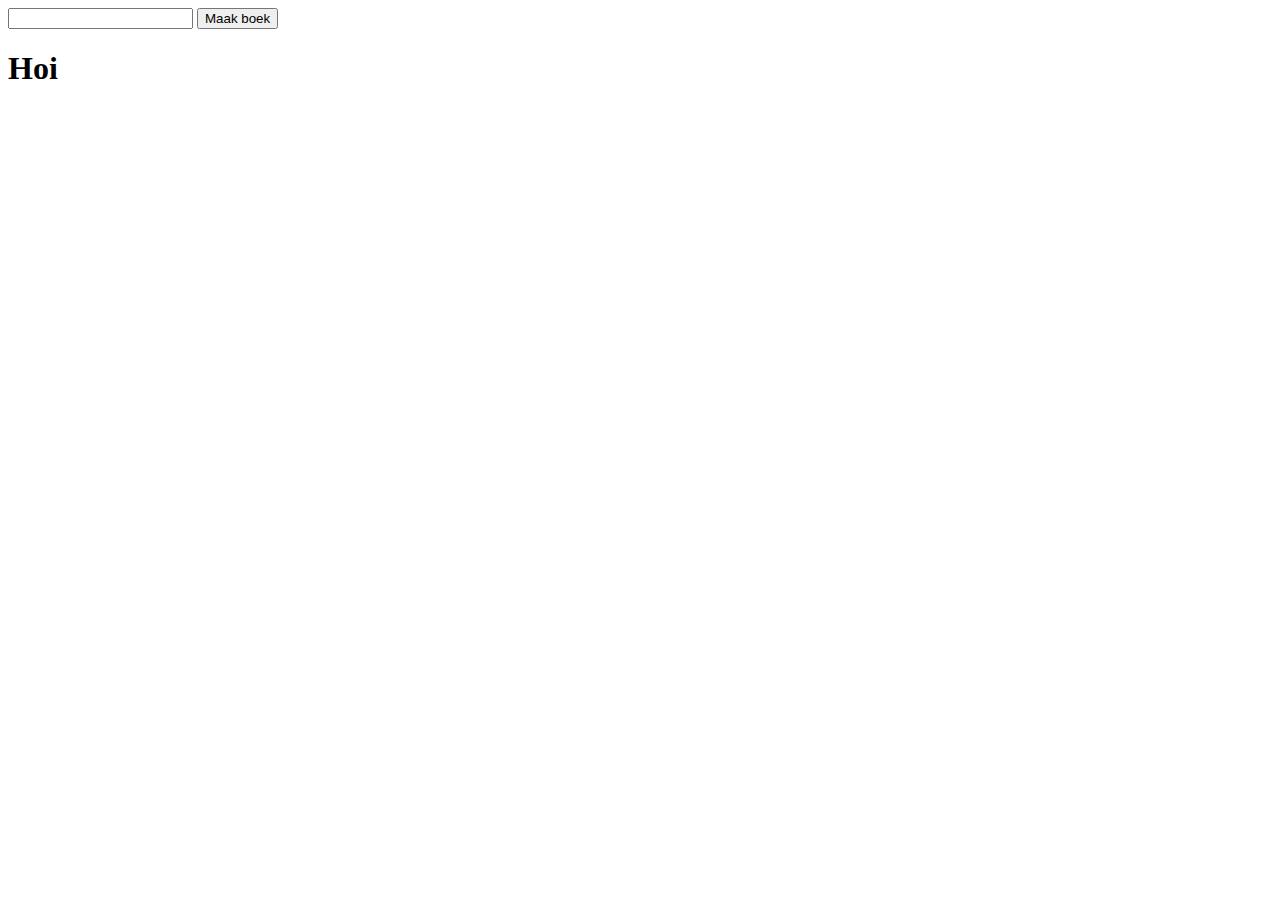
<file: index.html>
<!DOCTYPE html>
<html lang="en">
<head>
    <meta charset="UTF-8">
    <meta http-equiv="X-UA-Compatible" content="IE=edge">
    <meta name="viewport" content="width=device-width, initial-scale=1.0">
    <title>Document</title>
    <script>
        window.onload = function(){
            fetch("http://localhost:8080/allbooks")
                .then(q => q.json())
                .then(d => toonTabel(d))
                console.log("Hoi")

                
        }
        function toonTabel(deData){
            console.log(deData)
            document.getElementById("onze-lijst").innerHTML = ""
            for(var x = 0; x < deData.length; x++){
                document.getElementById("onze-lijst").innerHTML += `<div>Ons boek: ${deData[x].title}</div>`
            }
        }
        function maakBoekAan(){
            var titel = document.getElementById("mijnboek-titel").value 
            fetch("http://localhost:8080/createbook/" + titel)
                .then(q => window.location = window.location)

        }
    </script>
</head>
<body>
    <input type="text" id="mijnboek-titel">
    <button onclick="maakBoekAan()">Maak boek</button>
    <h1>Hoi</h1>
    <div id="onze-lijst"></div>
</body>
</html>
</file>
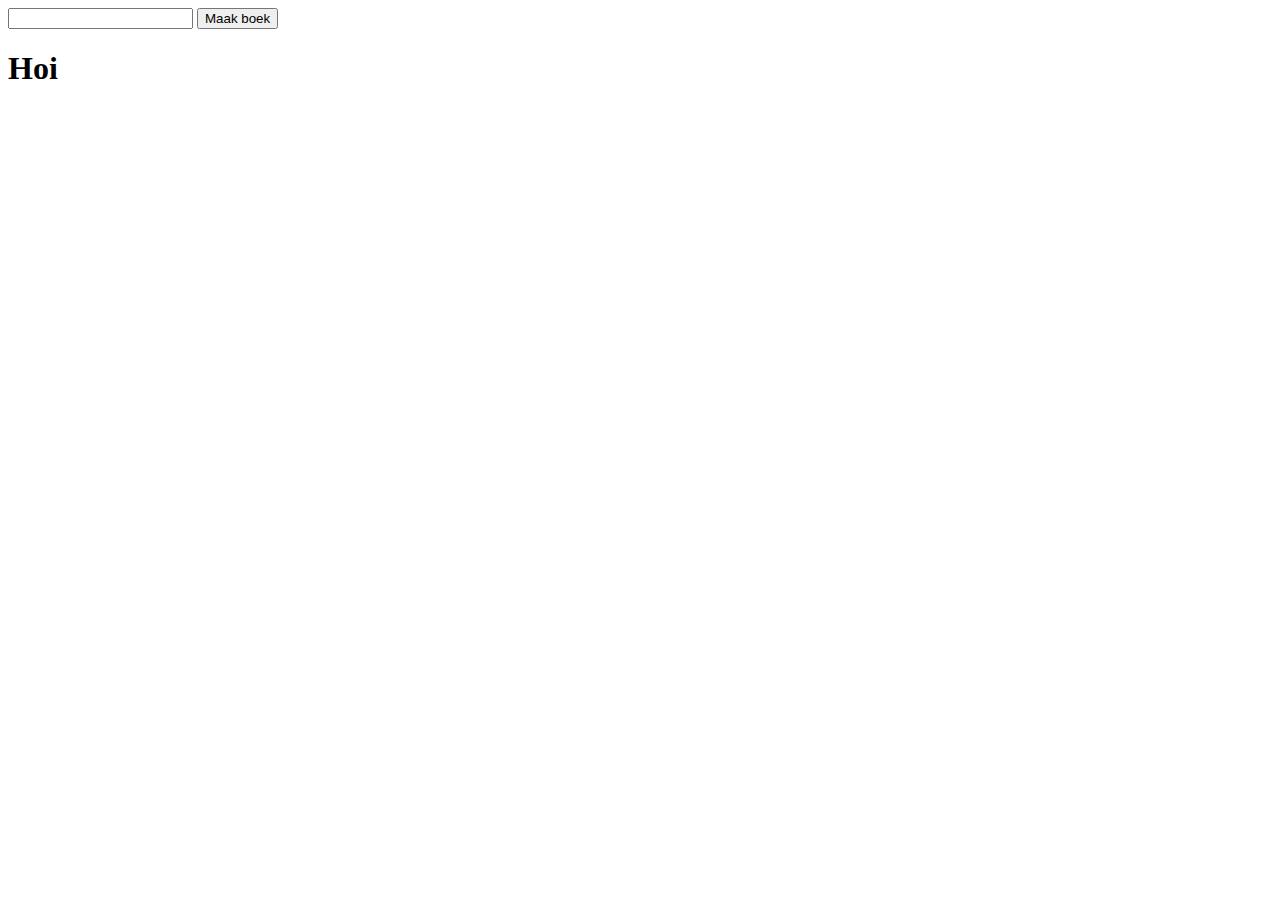
<file: Geoffry/index.html>
<!DOCTYPE html>
<html lang="en">
<head>
    <meta charset="UTF-8">
    <meta http-equiv="X-UA-Compatible" content="IE=edge">
    <meta name="viewport" content="width=device-width, initial-scale=1.0">
    <title>Document</title>
    <script>
        window.onload = function(){
            fetch("http://localhost:8080/book/all")
                .then(q => q.json())
                .then(d => toonTabel(d))
                console.log("Hoi")

                
        }
        function toonTabel(deData){
            console.log(deData)
            document.getElementById("onze-lijst").innerHTML = ""
            for(var x = 0; x < deData.length; x++){
                document.getElementById("onze-lijst").innerHTML += `<div>Ons boek: ${deData[x].title}</div>`
            }
        }
        function maakBoekAan(){
            var titel = document.getElementById("mijnboek-titel").value 
            fetch("http://localhost:8080/book/save/" + titel)
                .then(q => window.location = window.location)

        }
    </script>
</head>
<body>
    <input type="text" id="mijnboek-titel">
    <button onclick="maakBoekAan()">Maak boek</button>
    <h1>Hoi</h1>
    <div id="onze-lijst"></div>
</body>
</html>
</file>
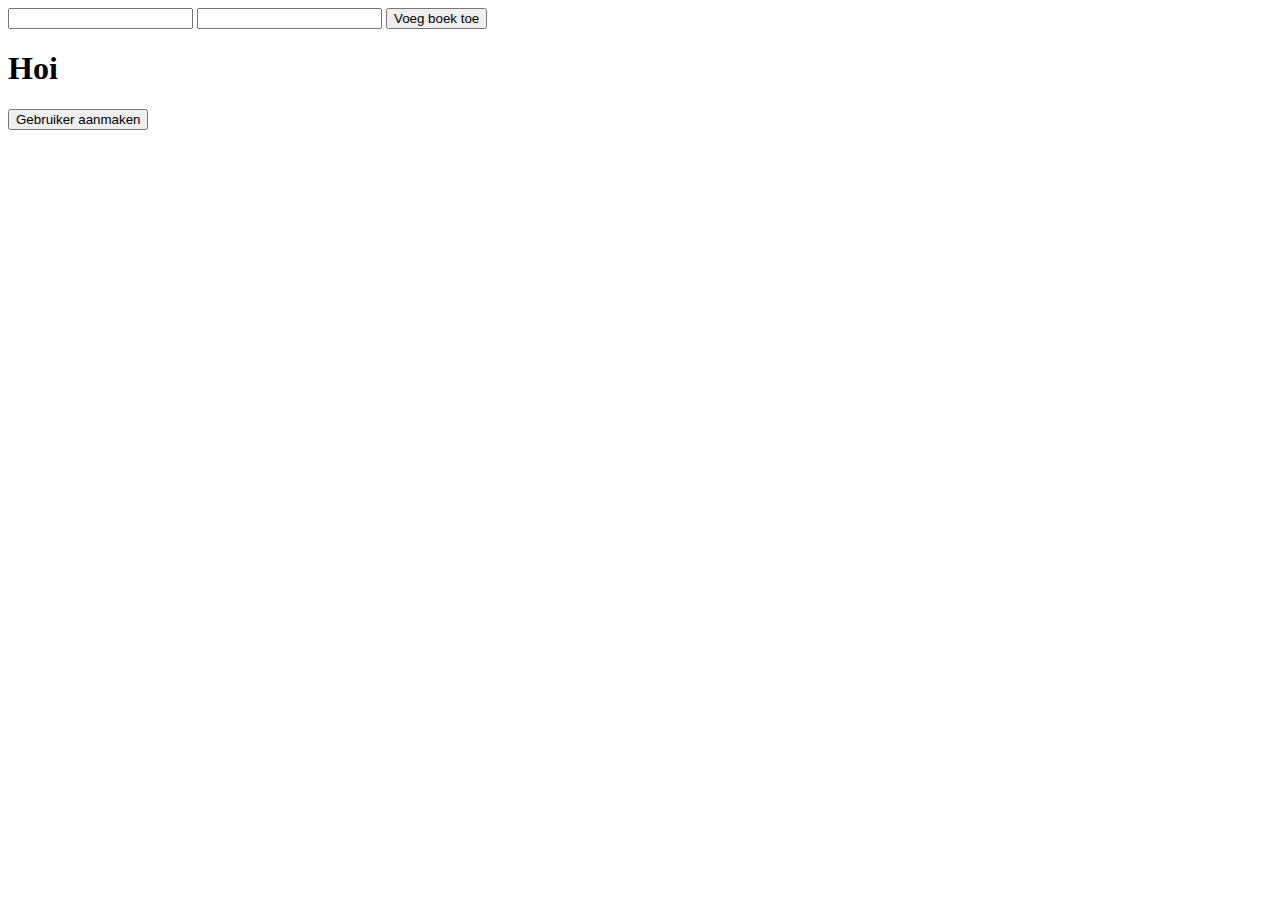
<file: Noah/index.html>
<!DOCTYPE html>
<html lang="en">
<head>
    <meta charset="UTF-8">
    <meta http-equiv="X-UA-Compatible" content="IE=edge">
    <meta name="viewport" content="width=device-width, initial-scale=1.0">
    <title>Document</title>
    <script type="text/javascript" src="index.js"></script>  
    <script>
        window.onload = function(){
            fetch("http://localhost:8080/book/all")
                .then(q => q.json())
                .then(d => bookTable(d))     
        }
    </script>
</head>
<body>
    <input type="text" id="book-title">
    <input type="text" id="isbn">
    <button onclick="bookSave()">Voeg boek toe</button>
    <h1>Hoi</h1>
    <div id="book-table"></div>
    <a href="./create-user.html">
        <button>Gebruiker aanmaken</button>
    </a>
    
</body>
</html>
</file>
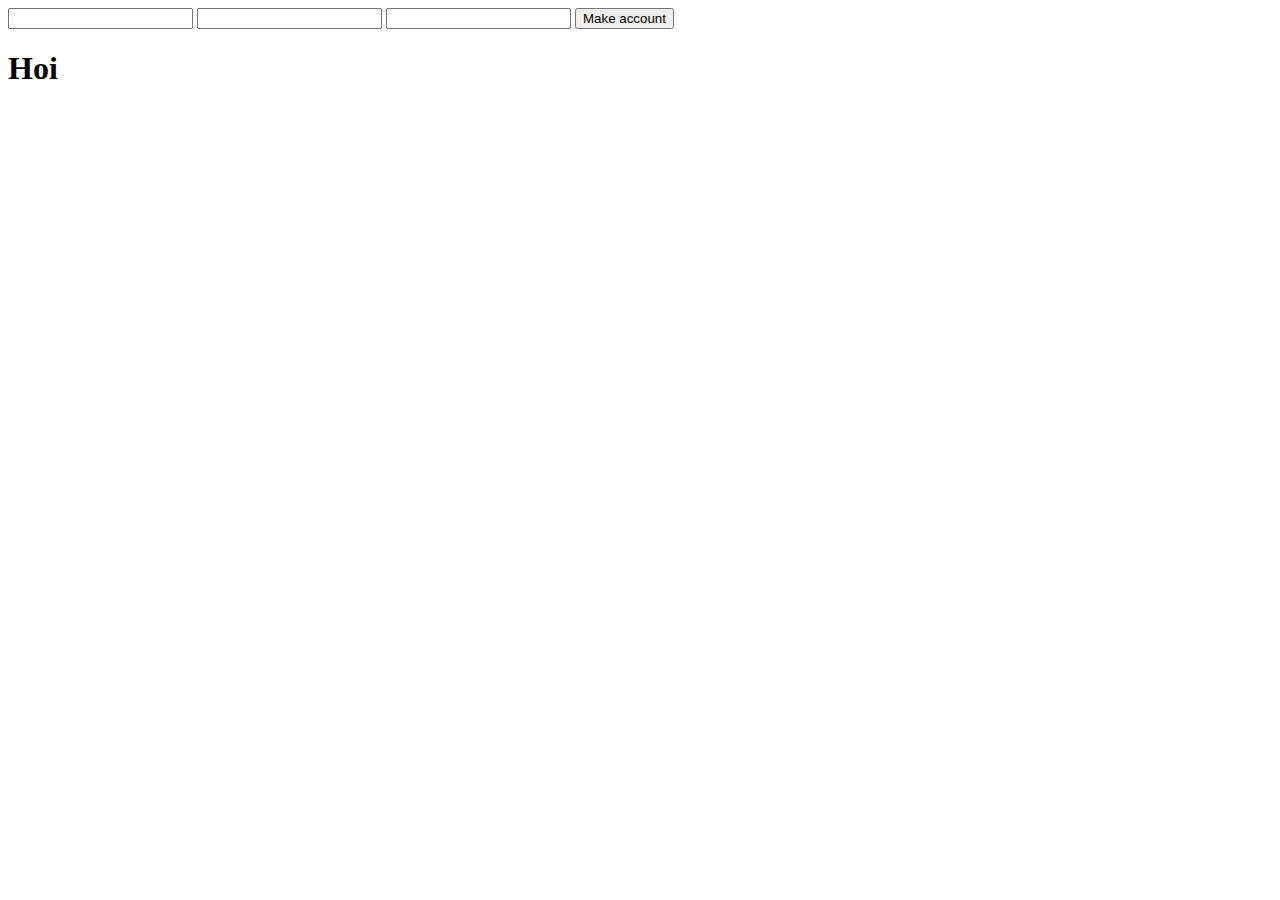
<file: Geoffry/createUser.html>
<!DOCTYPE html>
<html lang="en">
<head>
    <meta charset="UTF-8">
    <meta http-equiv="X-UA-Compatible" content="IE=edge">
    <meta name="viewport" content="width=device-width, initial-scale=1.0">
    <title>Document</title>
    <script>
        const http = require('http');

        const server = http.createServer((req, res) => {
        // Add the Access-Control-Allow-Origin header
        res.setHeader('Access-Control-Allow-Origin', '*');

        // Handle the request
        if (req.url === '/user/save/' && req.method === 'POST') {
            // Handle the user save request
        } else {
            // Handle other requests
        }
        });

        server.listen(8080, () => {
        console.log('Server running at http://localhost:8080/');
        });

        window.onload = function(){
            fetch("http://localhost:8080/user/all")
                .then(q => q.json())
                .then(d => toonTabel(d))            
        }
        function toonTabel(deData){
            console.log(deData)
            document.getElementById("onze-lijst").innerHTML = ""
            for(var x = 0; x < deData.length; x++){
                document.getElementById("onze-lijst").innerHTML += `<div>Nieuwe gebruiker: ${deData[x].name}</div>`
            }
        }
        function makeAccount(){
            var newUser = {};
                newUser.email = document.getElementById("email").value,
                newUser.name = document.getElementById("name").value,
                newUser.password = document.getElementById("password").value 
                var deJSON = JSON.stringify(newUser);
            var xhr = new XMLHttpRequest();
            xhr.onreadystatechange = function(){
                if(this.readyState == 4)
                {
                    console.log("toevoegen gelukt");
                }
            }
            xhr.open('POST', 'http://localhost:8080/user/save', true);
            xhr.setRequestHeader("Content-Type", "application/json");
            xhr.send(deJSON);
        }

    </script>
</head>
<body>
    <input type="text" id="email">
    <input type="text" id="name">
    <input type="text" id="password">
    <button onclick="makeAccount()">Make account</button>
    <h1>Hoi</h1>
    <div id="onze-lijst"></div>
</body>
</html>
</file>
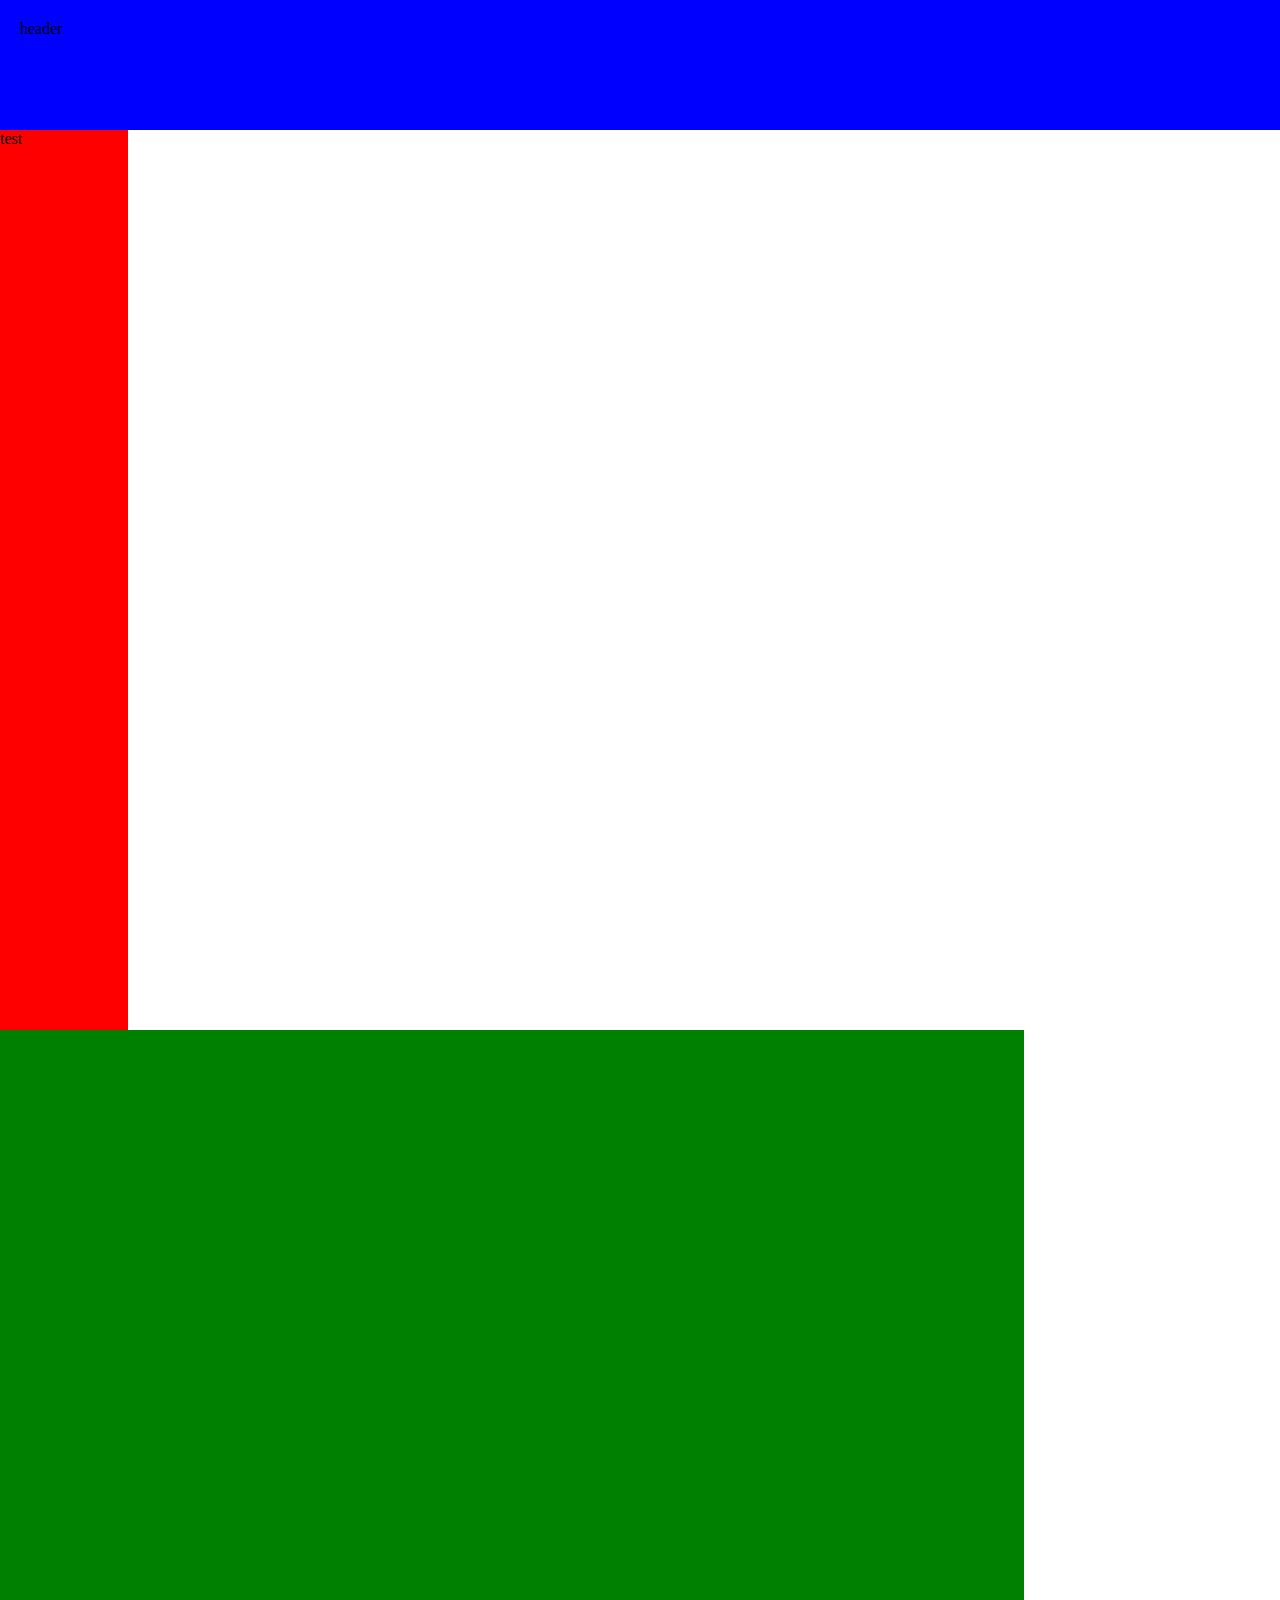
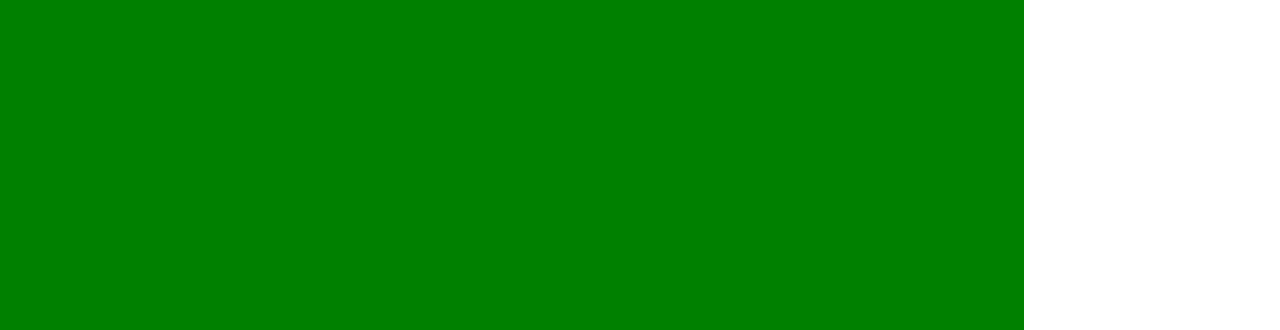
<file: Noah/acc-list.html>
<!DOCTYPE html>
<html lang="en">
<head>
    <meta charset="UTF-8">
    <meta http-equiv="X-UA-Compatible" content="IE=edge">
    <meta name="viewport" content="width=device-width, initial-scale=1.0">
    <title>Document</title>
    <link rel="stylesheet" href="acc-list.css">
    <script>
        window.onload = function(){
            fetch("http://localhost:8080/user/all")
                .then(q => q.json())
                .then(d => bookTable(d))     
        }
    </script>
</head>
<body>
    <div class="header">header</div>
    <div id="sidebar">test</div>

    <main id="main-holder">
        <div id="user-table"></div>
    </main>
    
</body>
</html>
</file>
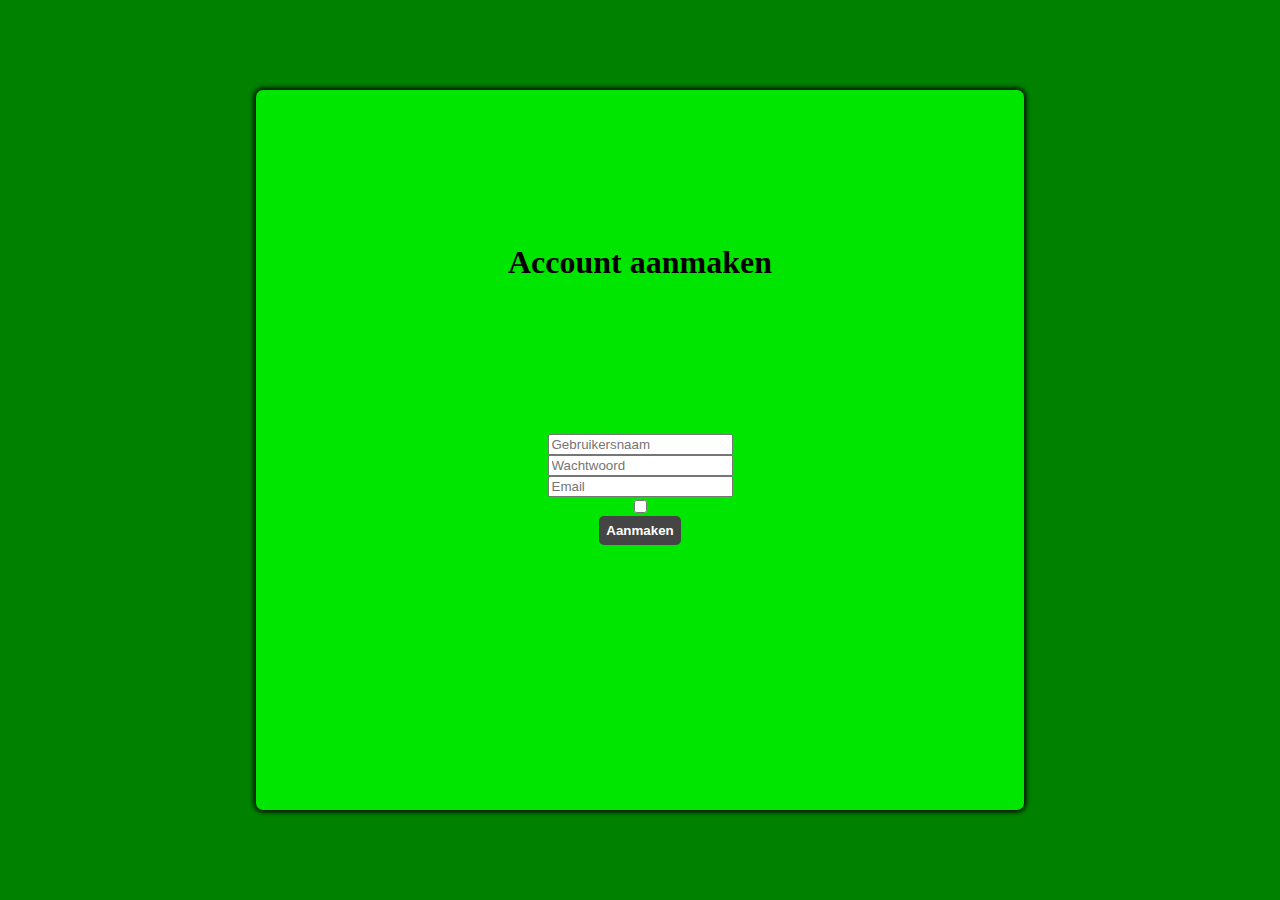
<file: Noah/create-user.html>
<!DOCTYPE html>
<html lang="en">
<head>
    <meta charset="UTF-8">
    <meta http-equiv="X-UA-Compatible" content="IE=edge">
    <meta name="viewport" content="width=device-width, initial-scale=1.0">
    <title>Gebruiker aanmaken</title>
    <script type="text/javascript" src="create-user.js"></script>  
    <link rel="stylesheet" href="create-user.css">
</head>
<body>
    <main id="main-holder">
        <h1>Account aanmaken</h1>
        <form id="register">
            <input type="text" name="username" id="username-input" class="register-form-field" placeholder="Gebruikersnaam">
            <input type="password" name="password" id="password-input" class="register-form-field" placeholder="Wachtwoord">
            <input type="email" name="email" id="email-input" class="register-form-field" placeholder="Email">
            <input type="checkbox" name="admin" id="admin-input" class="register-form-field">
            <input type="submit" value="Aanmaken" id="register-form-submit">
        </form>
    </main>
</body>
</html>
</file>
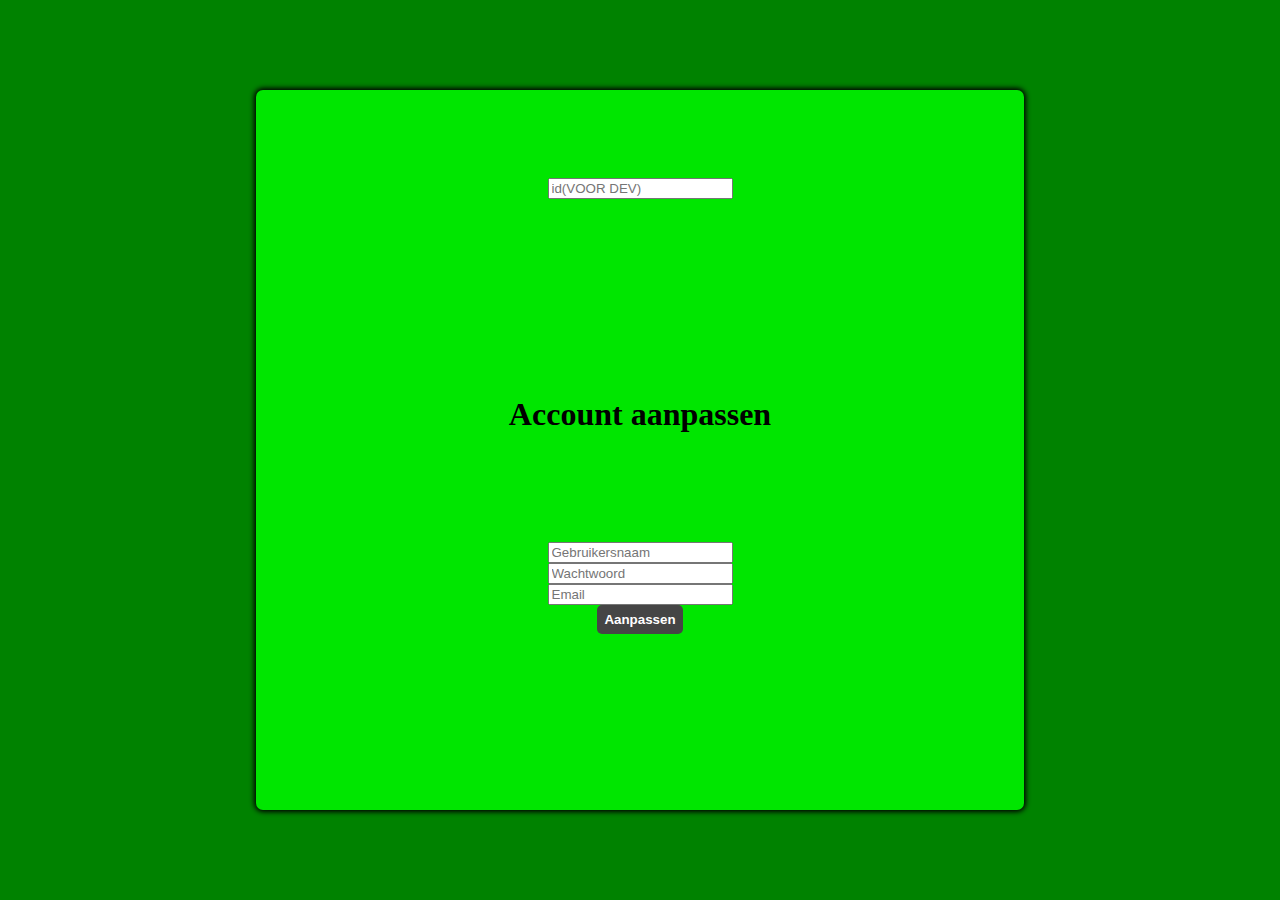
<file: Noah/edit-self.html>
<!DOCTYPE html>
<html lang="en">
<head>
    <meta charset="UTF-8">
    <meta http-equiv="X-UA-Compatible" content="IE=edge">
    <meta name="viewport" content="width=device-width, initial-scale=1.0">
    <title>Gebruiker aanmaken</title>
    <script defer type="text/javascript" src="edit-self.js"></script>  
    <link rel="stylesheet" href="create-user.css">
</head>
<body>
    <main id="main-holder">
        <input type="text" name="id" id="id-input" placeholder="id(VOOR DEV)">
        <h1>Account aanpassen</h1>
        <form id="register">
            <input type="text" name="username" id="username-input" class="register-form-field" placeholder="Gebruikersnaam">
            <input type="password" name="password" id="password-input" class="register-form-field" placeholder="Wachtwoord">
            <input type="email" name="email" id="email-input" class="register-form-field" placeholder="Email">
            <input type="submit" value="Aanpassen" id="register-form-submit">
        </form>
    </main>
</body>
</html>
</file>
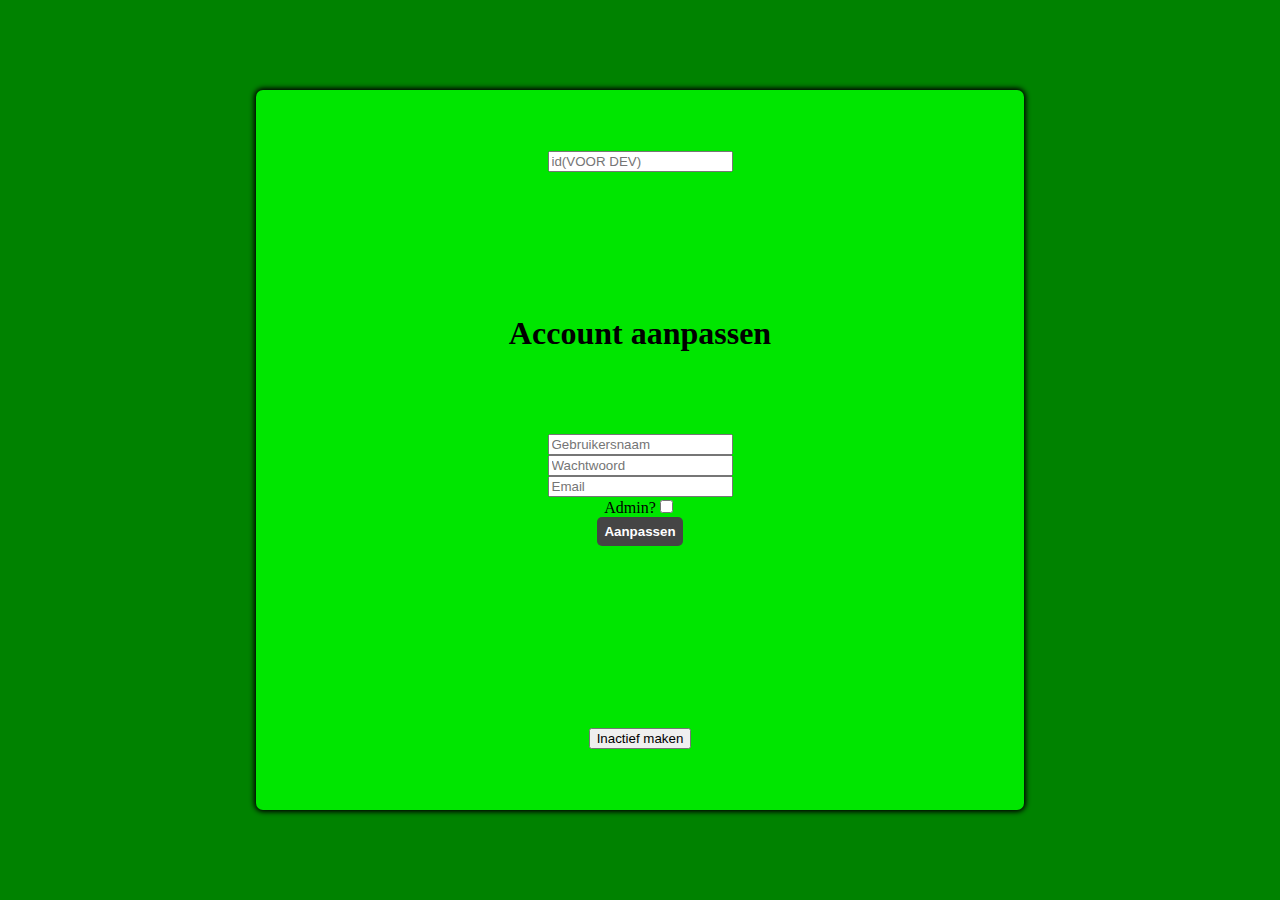
<file: Noah/edit-user.html>
<!DOCTYPE html>
<html lang="en">
<head>
    <meta charset="UTF-8">
    <meta http-equiv="X-UA-Compatible" content="IE=edge">
    <meta name="viewport" content="width=device-width, initial-scale=1.0">
    <title>Gebruiker aanmaken</title>
    <script defer type="text/javascript" src="edit-user.js"></script>  
    <link rel="stylesheet" href="create-user.css">
</head>
<body>
    <main id="main-holder">
        <input type="text" name="id" id="id-input" placeholder="id(VOOR DEV)">
        <h1>Account aanpassen</h1>
        <form id="register">
            <input type="text" name="username" id="username-input" class="register-form-field" placeholder="Gebruikersnaam">
            <input type="password" name="password" id="password-input" class="register-form-field" placeholder="Wachtwoord">
            <input type="email" name="email" id="email-input" class="register-form-field" placeholder="Email">
            <div>Admin?<input type="checkbox" name="admin" id="admin-input" class="register-form-field"></div>
            <input type="submit" value="Aanpassen" id="register-form-submit">
        </form>
        <button onclick="userInactive()">Inactief maken</button>
    </main>
</body>
</html>
</file>
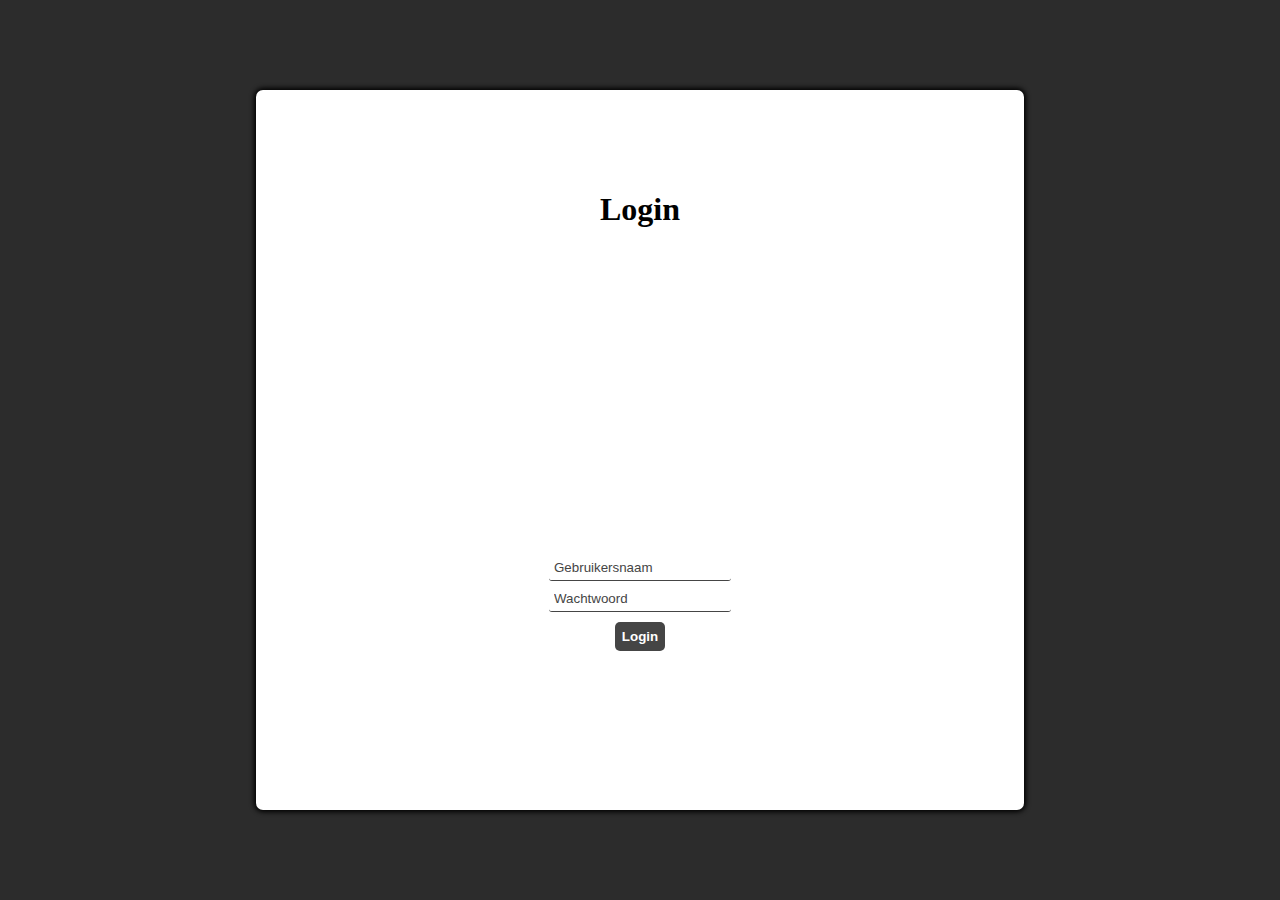
<file: Noah/login.html>
<!DOCTYPE html>
<html lang="en">
<head>
    <meta charset="UTF-8">
    <meta http-equiv="X-UA-Compatible" content="IE=edge">
    <meta name="viewport" content="width=device-width, initial-scale=1.0">
    <title>Login</title>
    <link rel="stylesheet" href="login.css">
</head>
<body>
    <main id="main-holder">
        <h1>Login</h1>

        <div id="login-error-message-holder">
            <p id="login-error-message">Invalid username<span id="error-message-second-line">and/or password</span></p>
        </div>

        <form id="login">
            <input type="text" name="username" id="username-login" class="login-form-field" placeholder="Gebruikersnaam">
            <input type="password" name="password" id="password-login" class="login-form-field" placeholder="Wachtwoord">
            <input type="submit" value="Login" id="login-form-submit">
        </form>
    </main>
    
</body>
</html>
</file>
<file: Noah/acc-list.css>
html {
    height: 100%;
}

body {
    height: 100%;
    margin: 0;
}

.header {
    width: 100%;
    height: 10%;
    background-color: blue;
    text-align: left;
    padding: 20px;
}

#sidebar {
    width: 10%;
    height: 100%;
    background-color: red;
}

#main-holder {
    width: 80%;
    height: 100%;
    background-color: green;
}
</file>
<file: Noah/create-user.css>
html {
    height: 100%;
}

body {
    height: 100%;
    margin: 0;
    display: grid;
    justify-items: center;
    align-items: center;
    background-color: #008200;
}

#main-holder {
    width: 60%;
    height: 80%;
    display: grid;
    justify-items: center;
    align-items: center;
    background-color: #00e600;
    border-radius: 7px;
    box-shadow: 0px 0px 5px 2px black;
}

#register {
    align-self: flex-start;
    display: grid;
    justify-items: center;
    align-items: center;
}

#register-form-field::placeholder {
    color: rgb(69, 69, 69);
}

#register-form-field {
    border: none;
    border-bottom: 1px solid rgb(69, 69, 69);
    margin-bottom: 10px;
    border-radius: 3px;
    outline: none;
    padding: 0px 0px 5px 5px;
}

#register-form-submit {
    padding: 7px;
    border: none;
    border-radius: 5px;
    color: white;
    font-weight: bold;
    background-color: rgb(69, 69, 69);
    cursor: pointer;
    outline: none;
}
</file>
<file: Noah/login.css>
html {
    height: 100%;
}

body {
    height: 100%;
    margin: 0;
    display: grid;
    justify-items: center;
    align-items: center;
    background-color: rgb(44, 44, 44);
}

#main-holder {
    width: 60%;
    height: 80%;
    display: grid;
    justify-items: center;
    align-items: center;
    background-color: white;
    border-radius: 7px;
    box-shadow: 0px 0px 5px 2px black;
}

#login-error-message-holder {
    display: grid;
    justify-items: center;
    align-items: center;
}

#login-error-message {
    width: 23%;
    text-align: center;
    margin: 0;
    padding: 5px;
    font-size: 12px;
    font-weight: bold;
    color: rgb(125, 0, 0);
    border: 1px solid rgb(109, 0, 0);
    background-color: rgb(255, 87, 87);
    opacity: 0;
}

#error-message-second-line {
    display: block;
}

#login {
    align-self: flex-start;
    display: grid;
    justify-items: center;
    align-items: center;
}

.login-form-field::placeholder {
    color: rgb(69, 69, 69);
}

.login-form-field {
    border: none;
    border-bottom: 1px solid rgb(69, 69, 69);
    margin-bottom: 10px;
    border-radius: 3px;
    outline: none;
    padding: 0px 0px 5px 5px;
}

#login-form-submit {
    padding: 7px;
    border: none;
    border-radius: 5px;
    color: white;
    font-weight: bold;
    background-color: rgb(69,69,69);
    cursor: pointer;
    outline: none;
}
</file>
